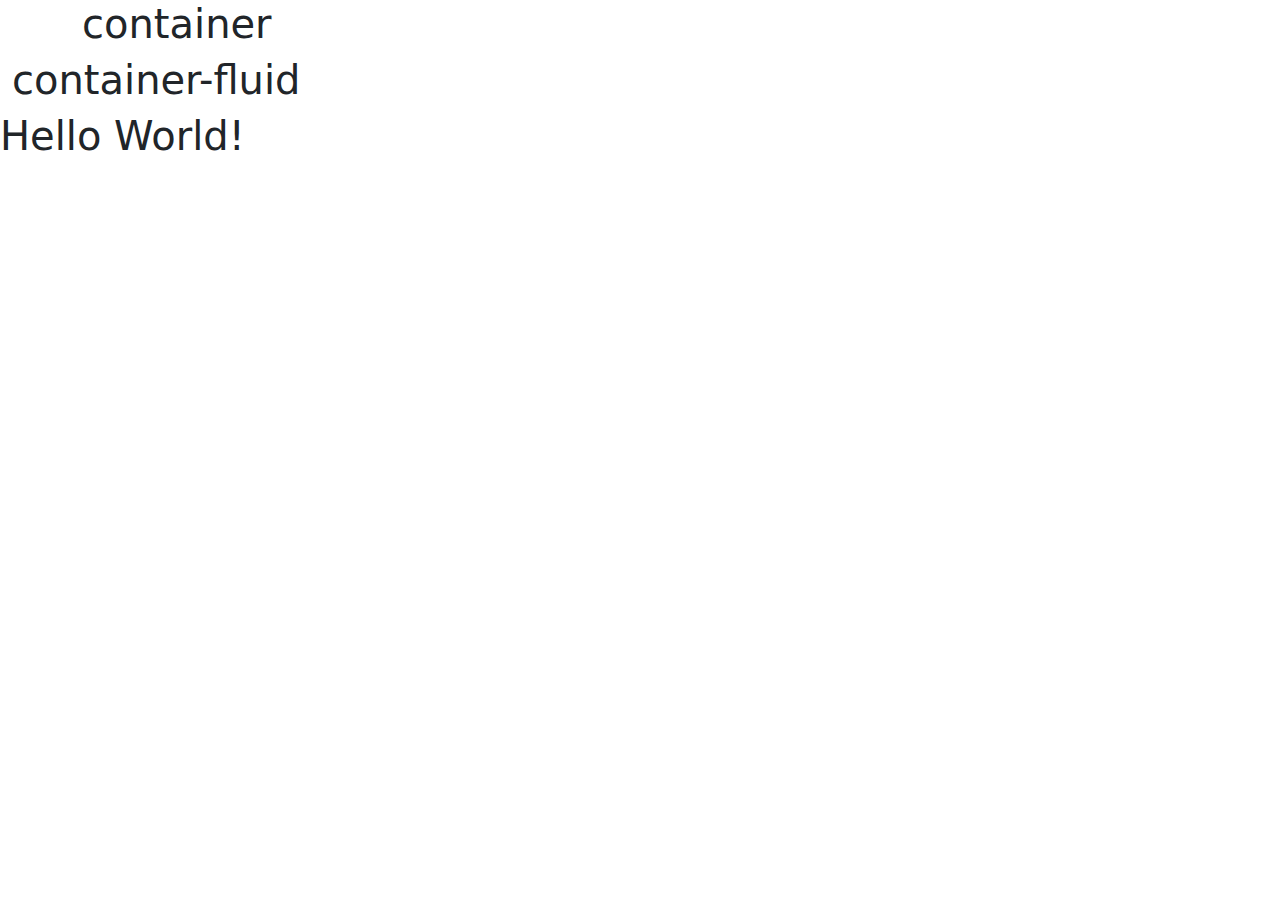
<file: 2_container/index.html>
<!DOCTYPE html>
<html lang="pt-br">
<head>
    <meta charset="UTF-8">
    <meta name="viewport" content="width=device-width, initial-scale=1.0">
    <title>Bootstrap</title>
    <link href="https://cdn.jsdelivr.net/npm/bootstrap@5.3.3/dist/css/bootstrap.min.css" rel="stylesheet" integrity="sha384-QWTKZyjpPEjISv5WaRU9OFeRpok6YctnYmDr5pNlyT2bRjXh0JMhjY6hW+ALEwIH" crossorigin="anonymous">
</head>
<link href="https://cdn.jsdelivr.net/npm/bootstrap@5.3.3/dist/css/bootstrap.min.css" rel="stylesheet" integrity="sha384-QWTKZyjpPEjISv5WaRU9OFeRpok6YctnYmDr5pNlyT2bRjXh0JMhjY6hW+ALEwIH" crossorigin="anonymous">
<body>
    <div class="container">
                 <h1>
                container
                 </h1>
    </div>
    <div class="container-fluid">

        <h1>
            container-fluid
        </h1>
    </div>
    <h1>Hello World!</h1>

    <script src="https://cdn.jsdelivr.net/npm/bootstrap@5.3.3/dist/js/bootstrap.bundle.min.js" integrity="sha384-YvpcrYf0tY3lHB60NNkmXc5s9fDVZLESaAA55NDzOxhy9GkcIdslK1eN7N6jIeHz" crossorigin="anonymous"></script>
</body>
</html>
</file>
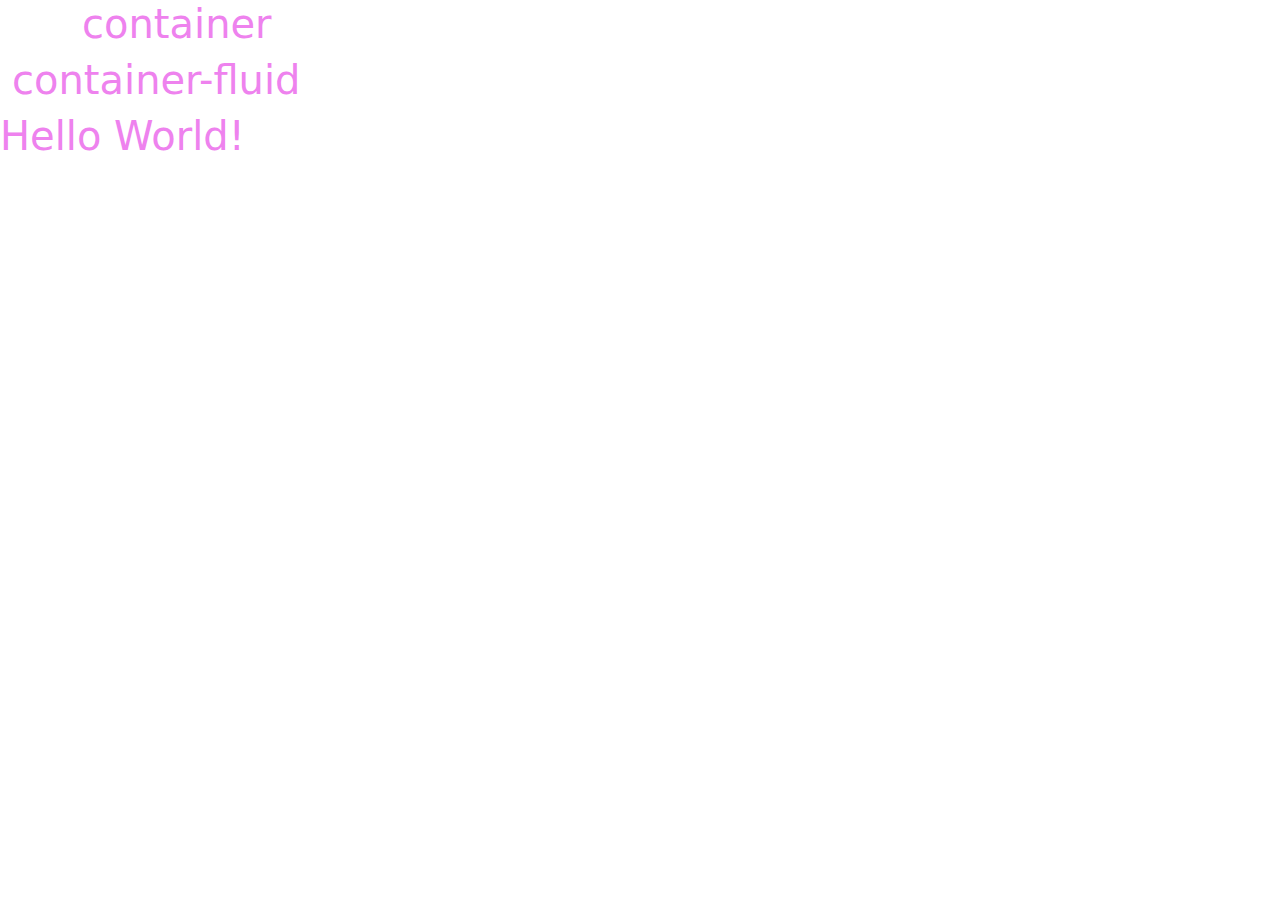
<file: 2_mobile_first/index.html>
<!DOCTYPE html>
<html lang="pt-br">
<head>
    <meta charset="UTF-8">
    <meta name="viewport" content="width=device-width, initial-scale=1.0">
    <title>Bootstrap</title>
    <link href="https://cdn.jsdelivr.net/npm/bootstrap@5.3.3/dist/css/bootstrap.min.css" rel="stylesheet" integrity="sha384-QWTKZyjpPEjISv5WaRU9OFeRpok6YctnYmDr5pNlyT2bRjXh0JMhjY6hW+ALEwIH" crossorigin="anonymous">
<link rel="stylesheet" href="style.css">
</head>
<body>
    <div class="container">
                 <h1>
                container
                 </h1>
    </div>
    <div class="container-fluid">

        <h1>
            container-fluid
        </h1>
    </div>
    <h1>Hello World!</h1>

    <script src="https://cdn.jsdelivr.net/npm/bootstrap@5.3.3/dist/js/bootstrap.bundle.min.js" integrity="sha384-YvpcrYf0tY3lHB60NNkmXc5s9fDVZLESaAA55NDzOxhy9GkcIdslK1eN7N6jIeHz" crossorigin="anonymous"></script>
</body>
</html>
</file>
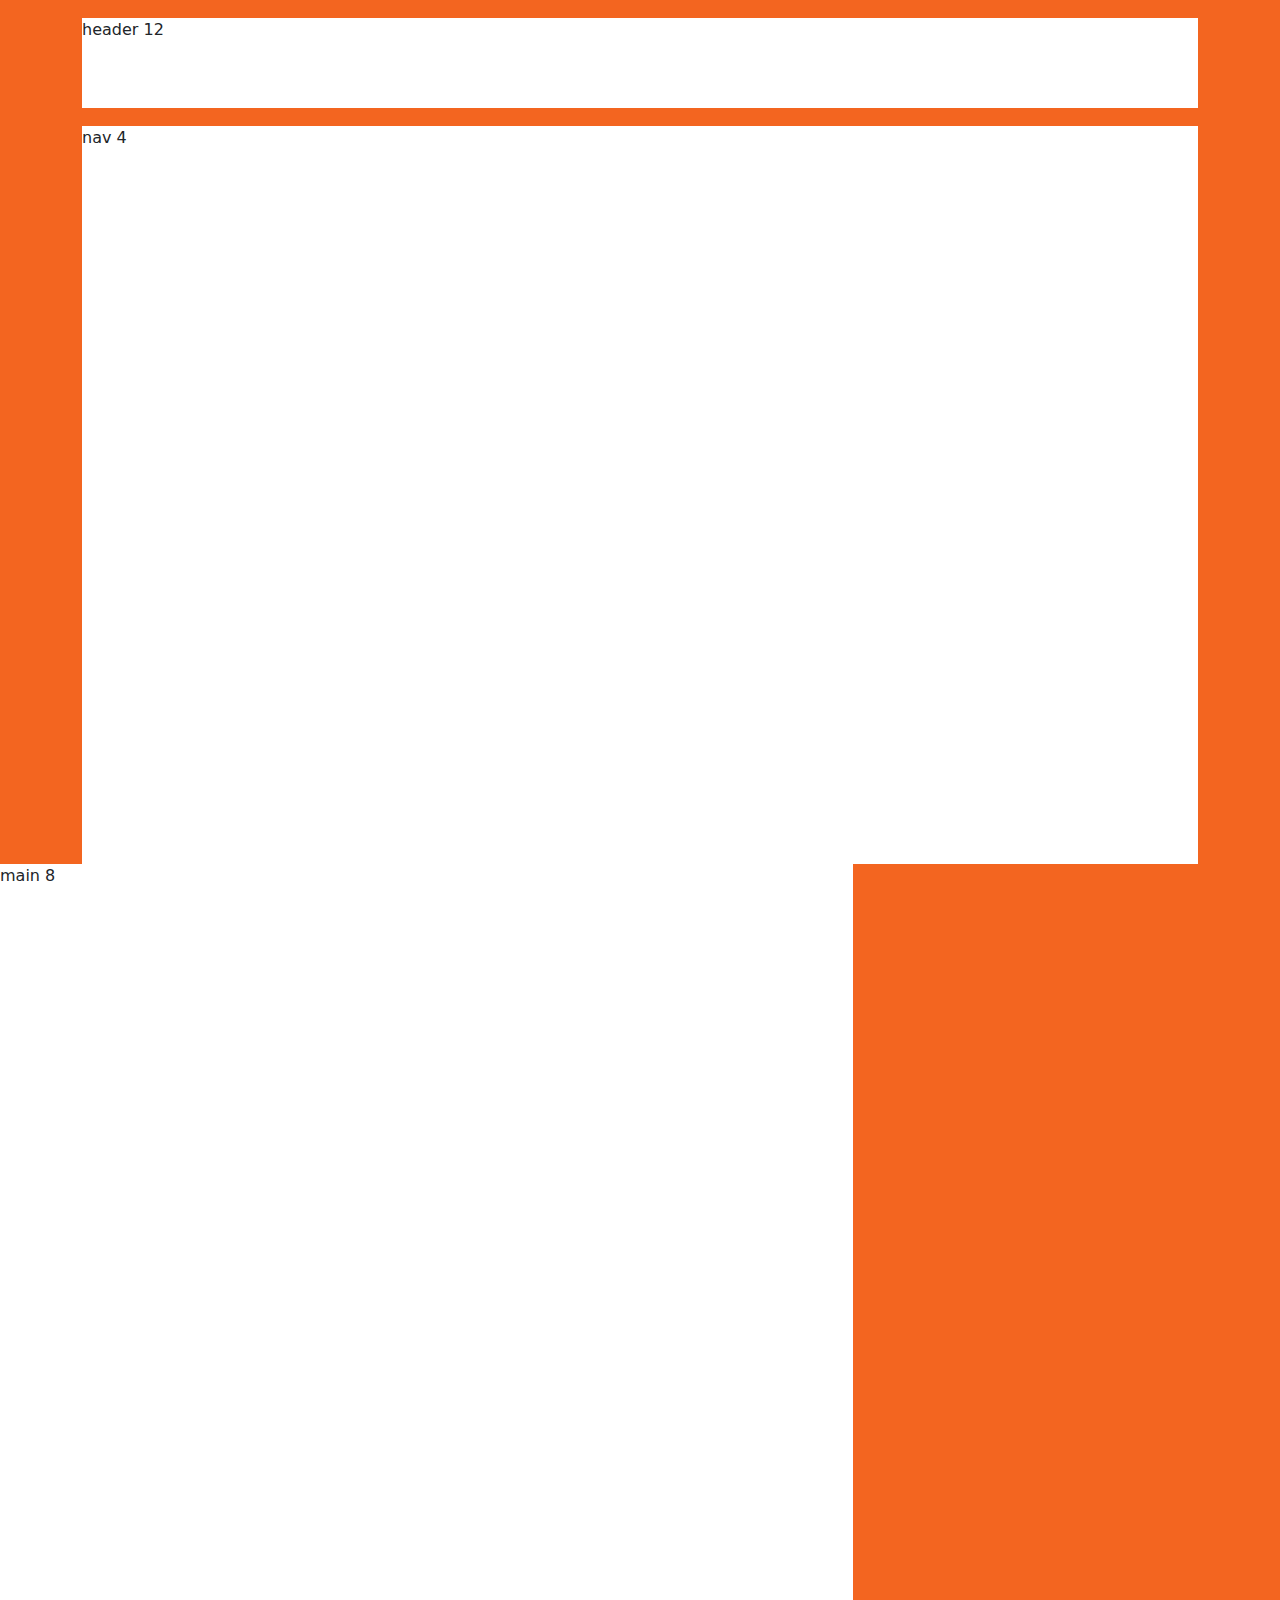
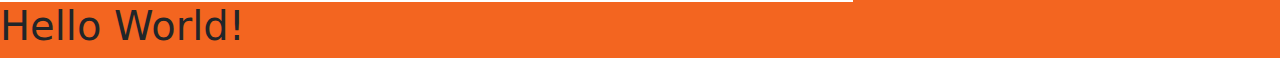
<file: 3_grid_system/index.html>
<!DOCTYPE html>
<html lang="pt-br">
<head>
    <meta charset="UTF-8">
    <meta name="viewport" content="width=device-width, initial-scale=1.0">
    <title>Bootstrap</title>
    <link href="https://cdn.jsdelivr.net/npm/bootstrap@5.3.3/dist/css/bootstrap.min.css" rel="stylesheet" integrity="sha384-QWTKZyjpPEjISv5WaRU9OFeRpok6YctnYmDr5pNlyT2bRjXh0JMhjY6hW+ALEwIH" crossorigin="anonymous">
<link rel="stylesheet" href="style.css">
</head>
<body>
    <div class="container">
        <div class=""row">
            <div class="col-12">
                <header>
                    header 12
                </header>
        </div>
    </div>
    <div class="row">
    </div class="col-4">
    <nav>
        nav 4 
    </nav>
</div>
<div class="col-8">
    <main>
        main 8
    </main>
</div>

    <h1>Hello World!</h1>

    <script src="https://cdn.jsdelivr.net/npm/bootstrap@5.3.3/dist/js/bootstrap.bundle.min.js" integrity="sha384-YvpcrYf0tY3lHB60NNkmXc5s9fDVZLESaAA55NDzOxhy9GkcIdslK1eN7N6jIeHz" crossorigin="anonymous"></script>
</body>
</html>
</file>
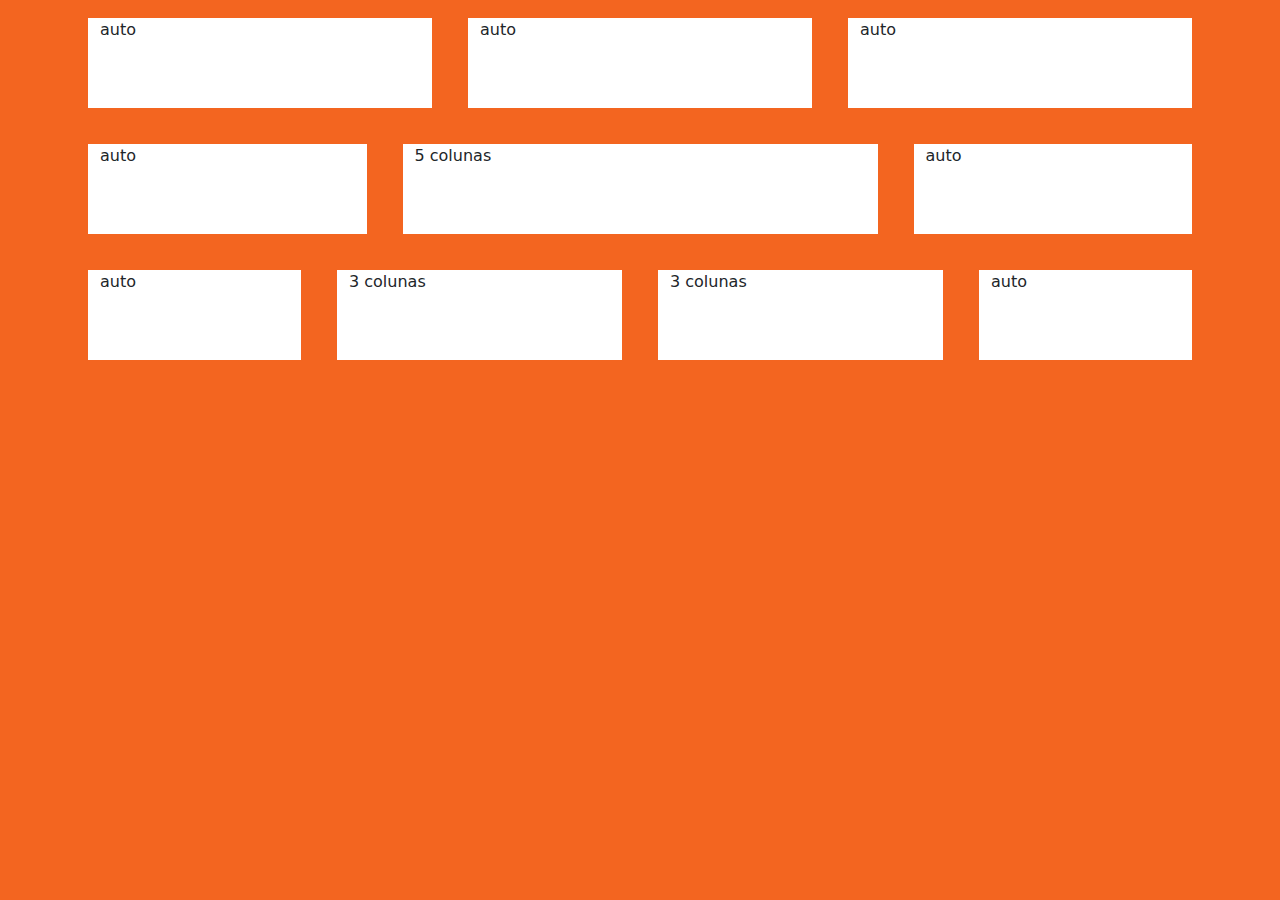
<file: 4_grid_system/index.html>
<!DOCTYPE html>
<html lang="pt-br">
<head>
    <meta charset="UTF-8">
    <meta name="viewport" content="width=device-width, initial-scale=1.0">
    <title>Bootstrap</title>
    <link href="https://cdn.jsdelivr.net/npm/bootstrap@5.3.3/dist/css/bootstrap.min.css" rel="stylesheet" integrity="sha384-QWTKZyjpPEjISv5WaRU9OFeRpok6YctnYmDr5pNlyT2bRjXh0JMhjY6hW+ALEwIH" crossorigin="anonymous">
   
    <link rel="stylesheet" href="style.css">
</head>
<body>
    <div class="container">
        <div class="row">
            <div class="col">auto</div>
            <div class="col">auto</div>
            <div class="col">auto</div>
        </div>
        <div class="row">
        <div class="col">auto</div>
        <div class="col-5">5 colunas</div>
        <div class="col">auto</div>
        </div>
        <div class="row">
            <div class="col">auto</div>
            <div class="col-3">3 colunas</div>
            <div class="col-3">3 colunas</div>
            <div class="col">auto</div>
        </div>
    </div>

    
</body>
</html>
</file>
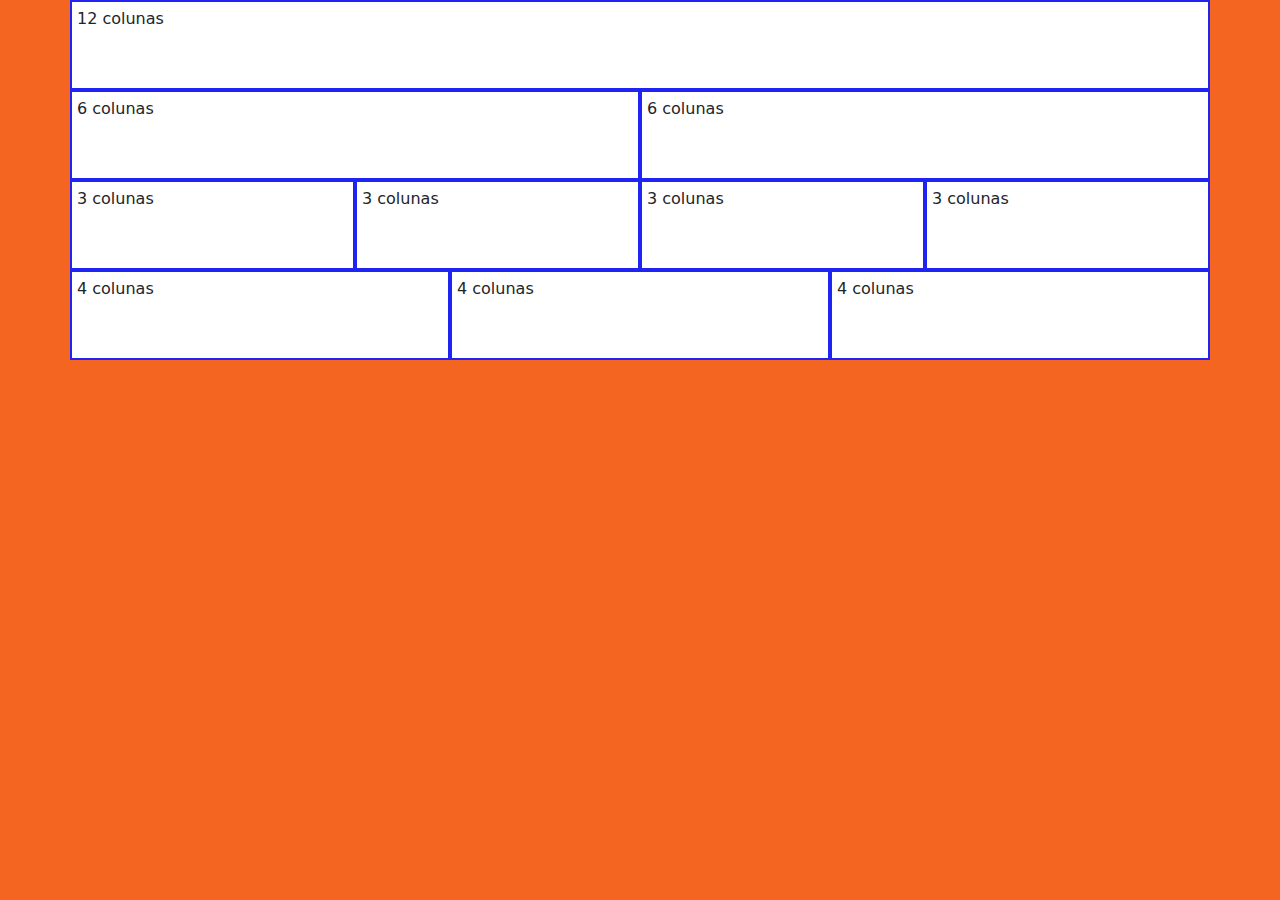
<file: 5_grid_system copy/index.html>
<!DOCTYPE html>
<html lang="pt-br">
<head>
    <meta charset="UTF-8">
    <meta name="viewport" content="width=device-width, initial-scale=1.0">
    <title>Bootstrap</title>
    <link href="https://cdn.jsdelivr.net/npm/bootstrap@5.3.3/dist/css/bootstrap.min.css" rel="stylesheet" integrity="sha384-QWTKZyjpPEjISv5WaRU9OFeRpok6YctnYmDr5pNlyT2bRjXh0JMhjY6hW+ALEwIH" crossorigin="anonymous">
   
    <link rel="stylesheet" href="style.css">
</head>
<body>
 <div class="container">
    <div class="row">
        <div class="col-12">12 colunas</div>
    </div>
    <div class="row">
        <div class="col-6">6 colunas</div>
        <div class="col-6">6 colunas</div>
    </div>
    <div class="row">
        <div class="col-3">3 colunas</div>
        <div class="col-3">3 colunas</div>
        <div class="col-3">3 colunas</div>
        <div class="col-3">3 colunas</div>
    </div>
    <div class="row">
        <div class="col-4">4 colunas</div>
        <div class="col-4">4 colunas</div>
        <div class="col-4">4 colunas</div>
    </div>
 </div>
    
      

        
        
     
    

    
</body>
</html>
</file>
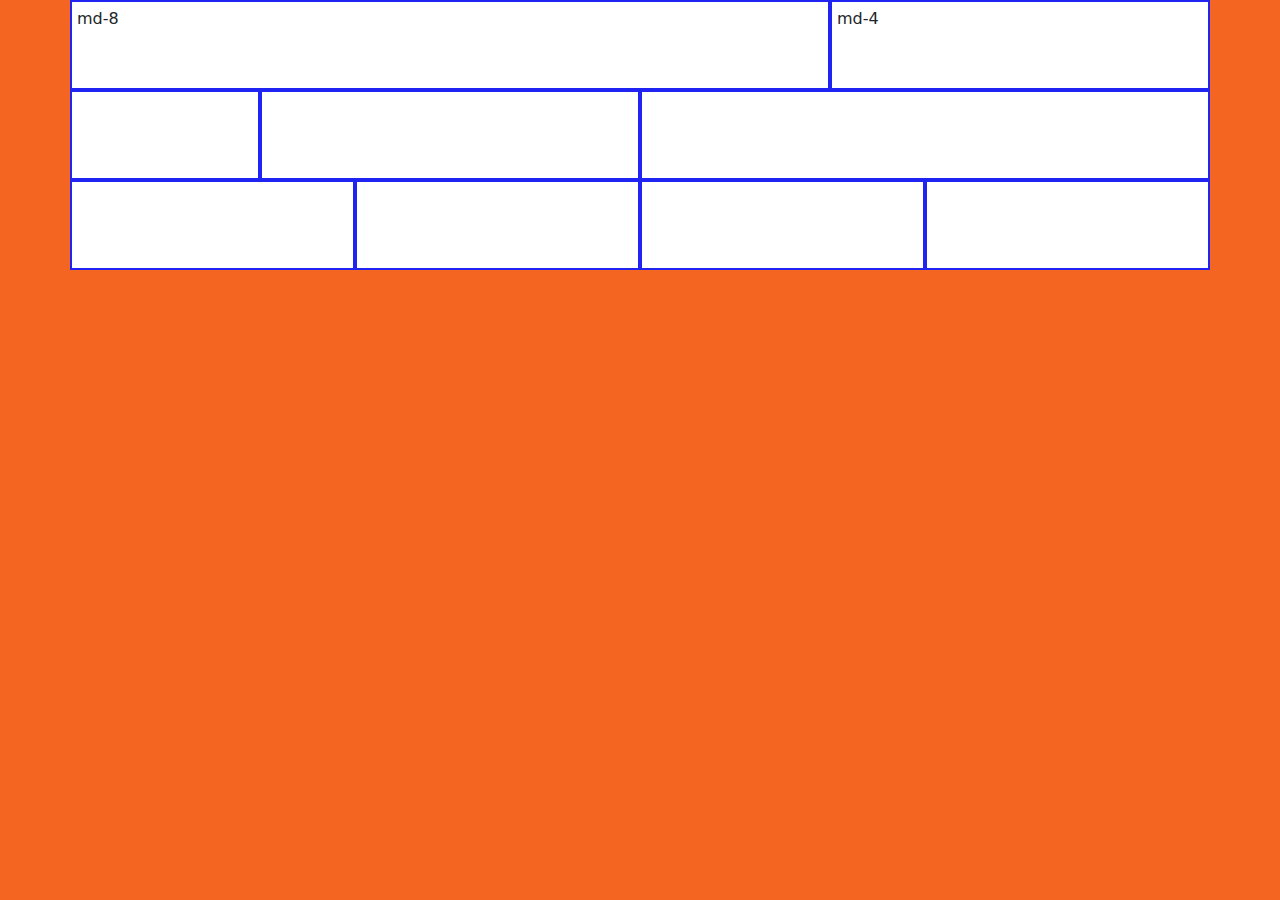
<file: 7_grid_system_mobile copy/index.html>
<!DOCTYPE html>
<html lang="pt-br">
<head>
    <meta charset="UTF-8">
    <meta name="viewport" content="width=device-width, initial-scale=1.0">
    <title>Bootstrap</title>
    <link href="https://cdn.jsdelivr.net/npm/bootstrap@5.3.3/dist/css/bootstrap.min.css" rel="stylesheet" integrity="sha384-QWTKZyjpPEjISv5WaRU9OFeRpok6YctnYmDr5pNlyT2bRjXh0JMhjY6hW+ALEwIH" crossorigin="anonymous">
   
    <link rel="stylesheet" href="style.css">
</head>
<body>
 <div class="container">
    <div class="row">
        <div class="col-md-8">md-8</div>
        <div class="col-md-4">md-4</div>
        
        
    </div>
    <div class="row">
        <div class="col-5 col-md-2"></div>
        <div class="col-2 col-md-4"></div>
        <div class="col-5 col-md-6"></div>
    </div>
    <div class="row">
        <div class="col-4 col-sm-2 col-md-3"></div>
        <div class="col-4 col-sm-2 col-md-3"></div>
        <div class="col-2 col-sm-4 col-md-3"></div>
        <div class="col-2 col-sm-4 col-md-3"></div>
    </div>
   
 </div>
 <script src="https://cdn.jsdelivr.net/npm/bootstrap@5.3.3/dist/js/bootstrap.bundle.min.js" integrity="sha384-YvpcrYf0tY3lHB60NNkmXc5s9fDVZLESaAA55NDzOxhy9GkcIdslK1eN7N6jIeHz" crossorigin="anonymous"></script>

    
      

        
        
     
    

    
</body>
</html>
</file>
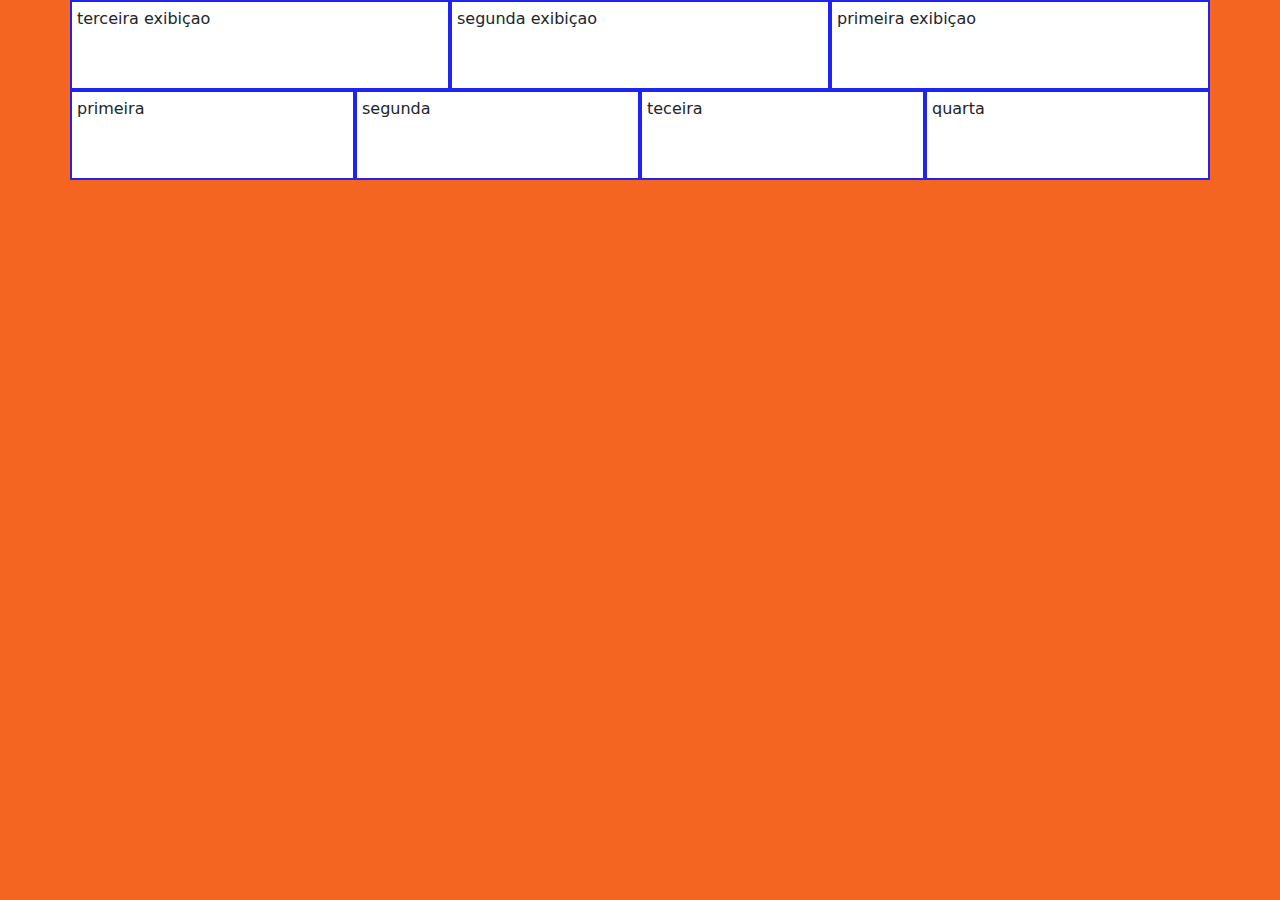
<file: 8_grid_system_order/index.html>
<!DOCTYPE html>
<html lang="pt-br">
<head>
    <meta charset="UTF-8">
    <meta name="viewport" content="width=device-width, initial-scale=1.0">
    <title>Bootstrap</title>
    <link href="https://cdn.jsdelivr.net/npm/bootstrap@5.3.3/dist/css/bootstrap.min.css" rel="stylesheet" integrity="sha384-QWTKZyjpPEjISv5WaRU9OFeRpok6YctnYmDr5pNlyT2bRjXh0JMhjY6hW+ALEwIH" crossorigin="anonymous">
   
    <link rel="stylesheet" href="style.css">
</head>
<body>
 <div class="container">
    <div class="row">
    <div class="col order-sm-3">primeira exibiçao</div>
    <div class="col order-sm-2">segunda exibiçao</div>
    <div class="col order-sm-1">terceira exibiçao</div>
   </div>
   <div class="row">
    <div class="col order-md-4">quarta</div>
    <div class="col order-md-3">teceira</div>
    <div class="col order-md-2">segunda</div>
    <div class="col order-md-1">primeira</div>
   </div>
 </div>
 <script src="https://cdn.jsdelivr.net/npm/bootstrap@5.3.3/dist/js/bootstrap.bundle.min.js" integrity="sha384-YvpcrYf0tY3lHB60NNkmXc5s9fDVZLESaAA55NDzOxhy9GkcIdslK1eN7N6jIeHz" crossorigin="anonymous"></script>

    
      

        
        
     
    

    
</body>
</html>
</file>
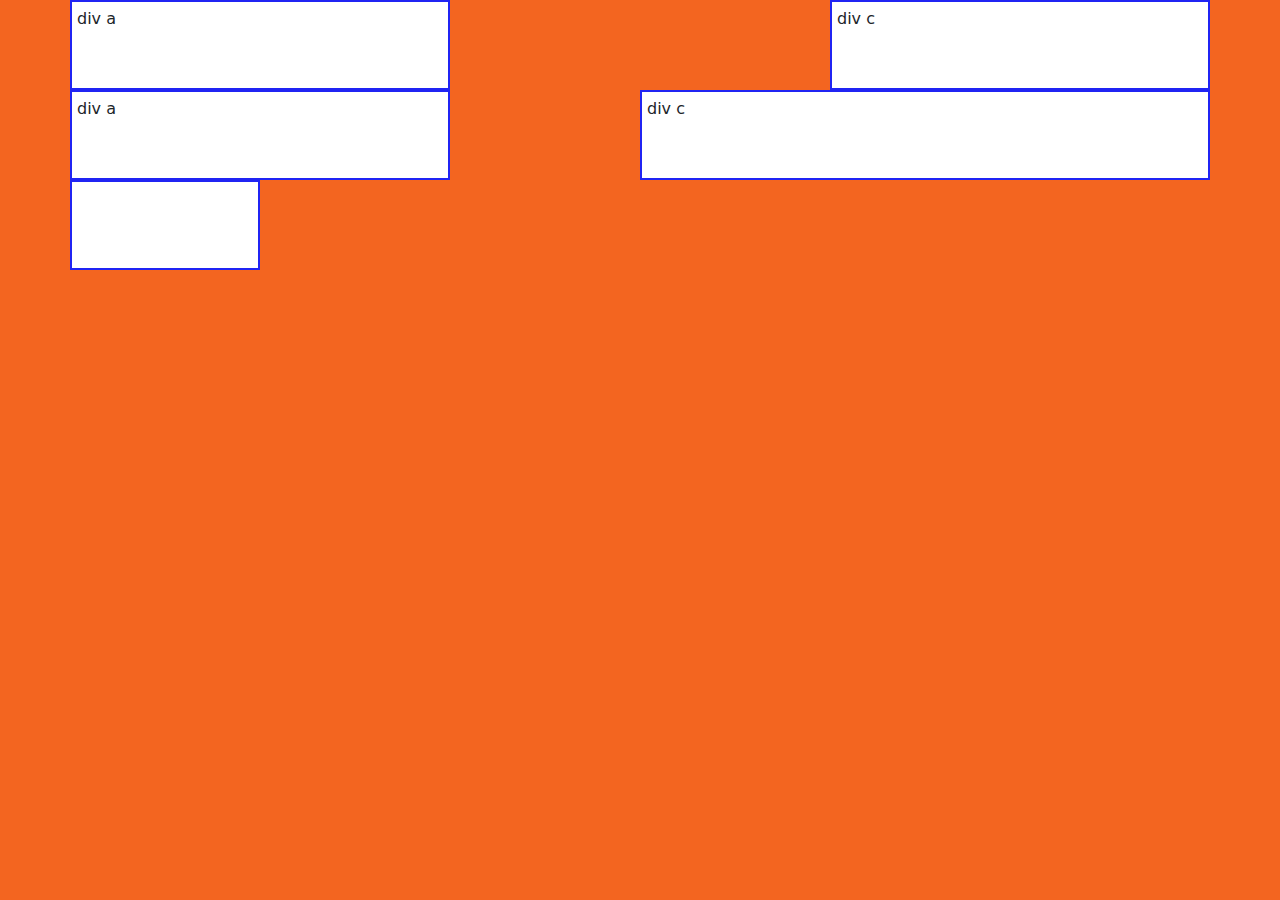
<file: 9_grid_system_offset/index.html>
<!DOCTYPE html>
<html lang="pt-br">
<head>
    <meta charset="UTF-8">
    <meta name="viewport" content="width=device-width, initial-scale=1.0">
    <title>Bootstrap</title>
    <link href="https://cdn.jsdelivr.net/npm/bootstrap@5.3.3/dist/css/bootstrap.min.css" rel="stylesheet" integrity="sha384-QWTKZyjpPEjISv5WaRU9OFeRpok6YctnYmDr5pNlyT2bRjXh0JMhjY6hW+ALEwIH" crossorigin="anonymous">
   
    <link rel="stylesheet" href="style.css">
</head>
<body>
 <div class="container">
  <div class="row">
   <div class="col-sm-4">div a</div>
   <div class="col-sm-4 offset-sm-4">div c</div>
   
  </div>
  <div class="row">
    <div class="col-lg-4">div a</div>
    <div class="col-lg-6 offset-md-2">div c</div>
  </div>
  <div class="row">
    <div class="col-md-2"></div>
  </div>
 </div>
 <script src="https://cdn.jsdelivr.net/npm/bootstrap@5.3.3/dist/js/bootstrap.bundle.min.js" integrity="sha384-YvpcrYf0tY3lHB60NNkmXc5s9fDVZLESaAA55NDzOxhy9GkcIdslK1eN7N6jIeHz" crossorigin="anonymous"></script>

    
      

        
        
     
    

    
</body>
</html>
</file>
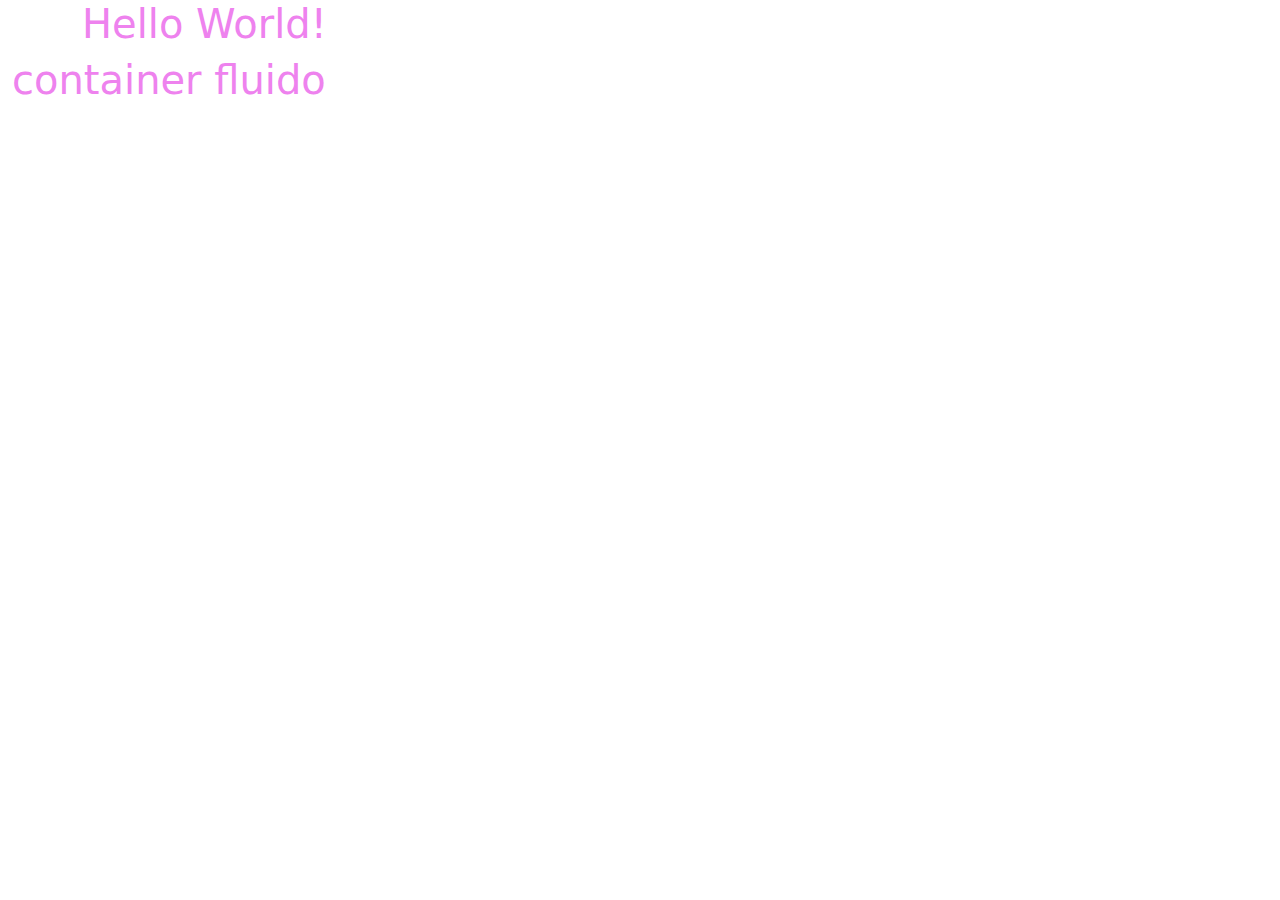
<file: 2_layout/1_container/index.html>
<!DOCTYPE html>
<html lang="pt-br">
<head>
    <meta charset="UTF-8">
    <meta name="viewport" content="width=device-width, initial-scale=1.0">
    <title>Bootstrap</title>
    
    <link href="https://cdn.jsdelivr.net/npm/bootstrap@5.3.3/dist/css/bootstrap.min.css" rel="stylesheet" integrity="sha384-QWTKZyjpPEjISv5WaRU9OFeRpok6YctnYmDr5pNlyT2bRjXh0JMhjY6hW+ALEwIH" crossorigin="anonymous">
    <link rel="stylesheet" href="style.css">
</head>
<body>
    <div class="container">
    <h1>Hello World!</h1>
    </div>

    <div class="container-fluid"><h1>container fluido</h1></div>

    <script src="https://cdn.jsdelivr.net/npm/bootstrap@5.3.3/dist/js/bootstrap.bundle.min.js" integrity="sha384-YvpcrYf0tY3lHB60NNkmXc5s9fDVZLESaAA55NDzOxhy9GkcIdslK1eN7N6jIeHz" crossorigin="anonymous"></script>
</body>
</html>
</file>
<file: 2_mobile_first/style.css>
h1{
    color: black;
}
@media (min-width:576pX){
    h1{
        color: blue;
    }
}
@media (min-width:768pX){
    h1{
        color: red;
    }
}
@media (min-width:992pX){
    h1{
        color: greenyellow;
    }
}
@media (min-width:1200pX){
    h1{
        color: violet;
    }
}
</file>
<file: 3_grid_system/style.css>
body{
background-color: #f36520
}
header{
    margin: 2vh auto;
}
header, nav, main{
    background-color: #fff;
    min-height: 10vh;
}
nav, main{
    min-height: 82vh;
}
</file>
<file: 4_grid_system/style.css>
body{
    background-color: #f36520
    }
    header, nav, main, .row div{
        background-color: #fff;
        min-height: 10vh;
        margin: 2vh;
    }
    header{
        margin: 2vh auto;
    }
    nav, main{
        min-height: 82vh;
    }
</file>
<file: 5_grid_system copy/style.css>
body{
    background-color: #f36520
    }
    header, nav, main, .row div{
        background-color: #fff;
        min-height: 10vh;
        padding: 5px;
        border: 2px solid #2024f3;
    }
    header{
        margin: 2vh auto;
    }
    nav, main{
        min-height: 82vh;
    }
</file>
<file: 7_grid_system_mobile copy/style.css>
body{
    background-color: #f36520
    }
    header, nav, main, .row div{
        background-color: #fff;
        min-height: 10vh;
        padding: 5px;
        border: 2px solid #2024f3;
    }
    header{
        margin: 2vh auto;
    }
    nav, main{
        min-height: 82vh;
    }
</file>
<file: 8_grid_system_order/style.css>
body{
    background-color: #f36520
    }
    header, nav, main, .row div{
        background-color: #fff;
        min-height: 10vh;
        padding: 5px;
        border: 2px solid #2024f3;
    }
    header{
        margin: 2vh auto;
    }
    nav, main{
        min-height: 82vh;
    }
</file>
<file: 9_grid_system_offset/style.css>
body{
    background-color: #f36520
    }
    header, nav, main, .row div{
        background-color: #fff;
        min-height: 10vh;
        padding: 5px;
        border: 2px solid #2024f3;
    }
    header{
        margin: 2vh auto;
    }
    nav, main{
        min-height: 82vh;
    }
</file>
<file: 2_layout/1_container/style.css>
h1{
    color: black;
}
@media (min-width: 576px){
    h1{
        color: green;
    }
}

@media (min-width: 768px){
    h1{
        color: orange;
    }
}

@media (min-width: 992px){
    h1{
        color: blue;
    }
}

@media (min-width: 1200px){
    h1{
        color: violet;
    }
}
</file>
